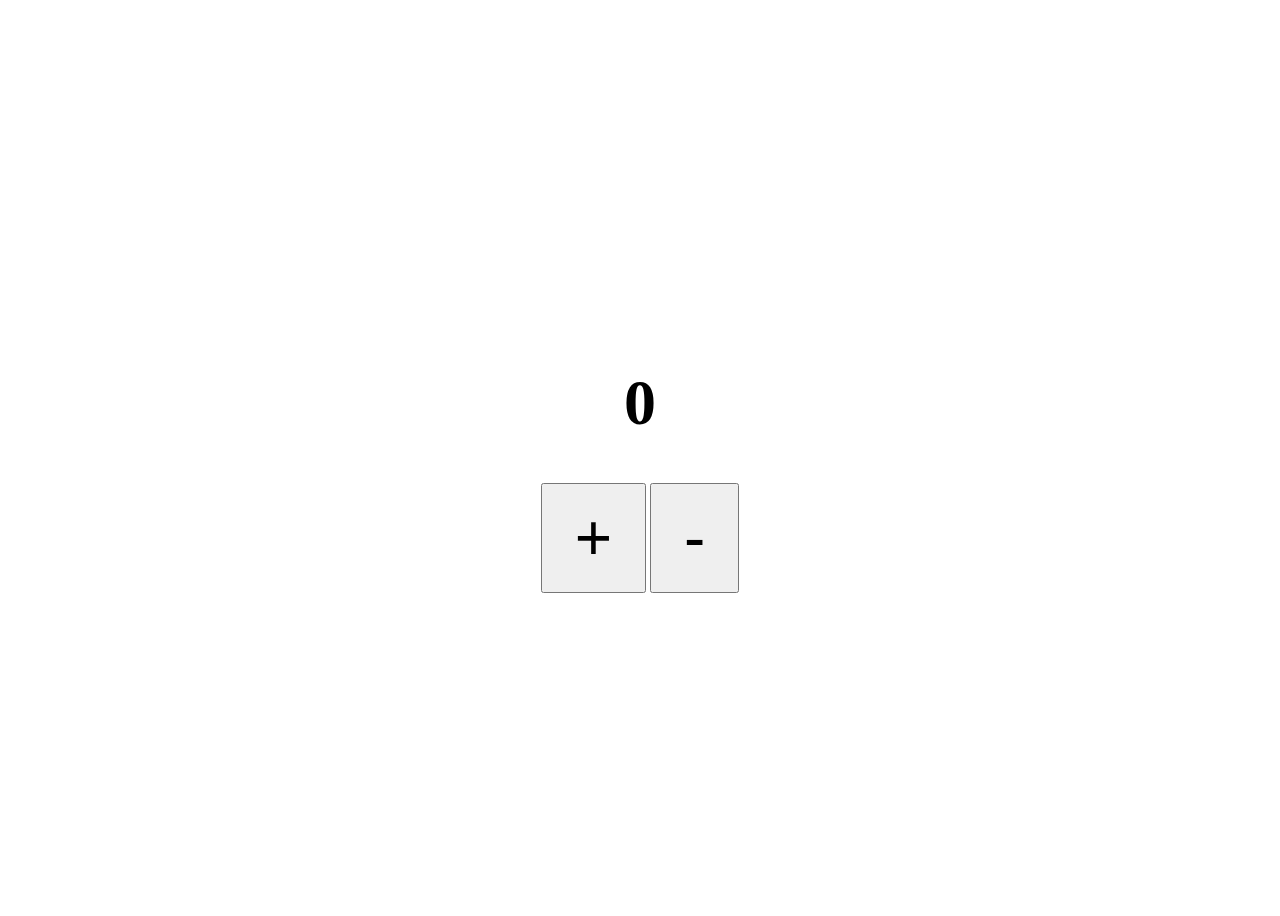
<file: formStyle/index.html>
<!DOCTYPE html>
<html lang="en">
<head>
    <meta charset="UTF-8">
    <meta http-equiv="X-UA-Compatible" content="IE=edge">
    <meta name="viewport" content="width=device-width, initial-scale=1.0">
    <title>JS 課題</title>
</head>
<body>
    <h1>0</h1>
    <div class="buttons">
        <button>+</button>
        <button>-</button>
    </div>
    <style>
        body {
            display: grid;
            place-content: center;
            height: 100vh;
        }
        
        h1 {
            text-align: center;
            font-size: 4rem;
        }
        
        button{
            font-size: 4rem;
            padding: 1rem 2rem;
        }
    </style>
</body>
</html>
</file>
